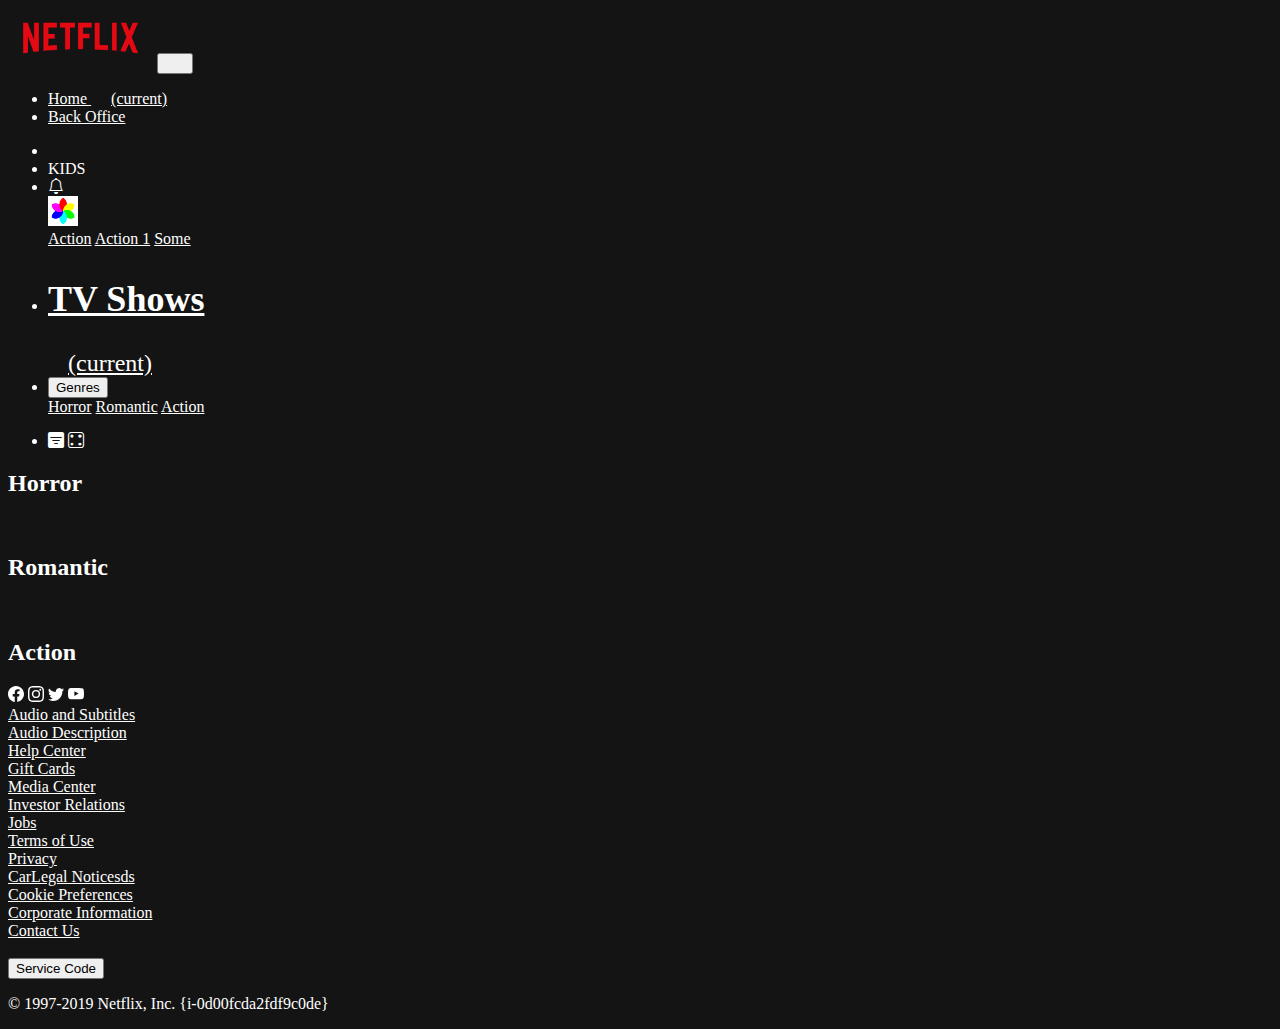
<file: Index.html>
<!DOCTYPE html>
<html lang="en">
  <head>
    <!-- Required meta tags -->
    <meta charset="utf-8" />
    <meta
      name="viewport"
      content="width=device-width, initial-scale=1, shrink-to-fit=no"
    />

    <!-- Bootstrap CSS -->
    <link
      rel="stylesheet"
      href="https://cdn.jsdelivr.net/npm/bootstrap@4.6.1/dist/css/bootstrap.min.css"
      integrity="sha384-zCbKRCUGaJDkqS1kPbPd7TveP5iyJE0EjAuZQTgFLD2ylzuqKfdKlfG/eSrtxUkn"
      crossorigin="anonymous"
    />
    <link
      rel="stylesheet"
      href="https://cdn.jsdelivr.net/npm/bootstrap-icons@1.8.1/font/bootstrap-icons.css"
    />
    <link rel="stylesheet" href="style.css" />
    <title>Netflix</title>
  </head>
  <body>
    <nav class="navbar navbar-expand-lg navbar-dark dark-netflix">
      <a class="navbar-brand" href="#"
        ><img
          src="./assets/netflix_logo.png"
          alt="netflix-logo"
          width="145"
          height="60"
      /></a>
      <button
        class="navbar-toggler"
        type="button"
        data-toggle="collapse"
        data-target="#navbarSupportedContent"
        aria-controls="navbarSupportedContent"
        aria-expanded="false"
        aria-label="Toggle navigation"
      >
        <span class="navbar-toggler-icon"></span>
      </button>

      <div class="collapse navbar-collapse" id="navbarSupportedContent">
        <ul class="navbar-nav mr-auto">
          <li class="nav-item active">
            <a class="nav-link" href="./index.html"
              >Home <span class="sr-only">(current)</span></a
            >
          </li>
          <li class="nav-item">
            <a class="nav-link" href="./backoffice.html">Back Office</a>
          </li>
        </ul>
        <ul class="navbar-nav">
          <li class="nav-item">
            <a class="nav-link"></a>
          </li>
          <li class="nav-item">
            <a class="nav-link">KIDS</a>
          </li>
          <li class="nav-item">
            <a class="nav-link"><i class="bi bi-bell"></i></a>
          </li>
          <div class="dropdown">
            <a
              class="btn dark-netflix dropdown-toggle"
              href="#"
              role="button"
              id="dropdownMenuLink"
              data-toggle="dropdown"
              aria-expanded="false"
            >
              <img
                src="./images/dropdown.png"
                alt="netflix-logo"
                width="30"
                height="30"
              />
            </a>

            <div class="dropdown-menu" aria-labelledby="dropdownMenuLink">
              <a class="dropdown-item" href="#">Action</a>
              <a class="dropdown-item" href="#">Action 1</a>
              <a class="dropdown-item" href="#">Some</a>
            </div>
          </div>
        </ul>
      </div>
    </nav>

    <!-- =============================== -->

    <nav class="navbar navbar-expand-lg navbar-dark dark-netflix">
      <div class="collapse navbar-collapse" id="navbarSupportedContent">
        <ul class="navbar-nav mr-auto">
          <li class="nav-item active">
            <a class="nav-link heading ml-2" href="#"
              ><h2>TV Shows</h2>
              <span class="sr-only">(current)</span></a
            >
          </li>
          <li class="nav-item active">
            <div class="dropdown">
              <button
                class="btn btn-secondary dropdown-toggle mx-5"
                type="button"
                id="dropdownMenuButton"
                data-toggle="dropdown"
                aria-expanded="false"
              >
                Genres
              </button>
              <div
                class="dropdown-menu genre-dropdown"
                aria-labelledby="dropdownMenuButton"
              >
                <a class="horrordropdown dropdown-item" href="#">Horror</a>
                <a class="romanticdropdown dropdown-item" href="#">Romantic</a>
                <a class="actiondropdown dropdown-item" href="#">Action</a>
              </div>
            </div>
          </li>
        </ul>
        <ul class="navbar-nav">
          <li class="nav-item">
            <a class="nav-link mx-3"
              ><i class="bi bi-filter-square-fill"></i>
              <i class="bi bi-dice-4"></i>
            </a>
          </li>
        </ul>
      </div>
    </nav>
    <main>
      <h2 class="mx-2 text-white">Horror</h2>

      <div id="horror" class="row row-cols-2"></div>
      <br />
      <h2 class="mx-2 text-white">Romantic</h2>

      <div id="romantic" class="row row-cols-2"></div>
      <br />

      <h2 class="text-white mx-2">Action</h2>

      <div id="action" class="row row-cols-2"></div>
      <div class="container" id="footer">
        <div class="row">
          <div class="col-12">
            <svg
              class="mr-2"
              xmlns="http://www.w3.org/2000/svg"
              width="16"
              height="16"
              fill="currentColor"
              class="bi bi-facebook"
              viewBox="0 0 16 16"
            >
              <path
                d="M16 8.049c0-4.446-3.582-8.05-8-8.05C3.58 0-.002 3.603-.002 8.05c0 4.017 2.926 7.347 6.75 7.951v-5.625h-2.03V8.05H6.75V6.275c0-2.017 1.195-3.131 3.022-3.131.876 0 1.791.157 1.791.157v1.98h-1.009c-.993 0-1.303.621-1.303 1.258v1.51h2.218l-.354 2.326H9.25V16c3.824-.604 6.75-3.934 6.75-7.951z"
              />
            </svg>
            <svg
              class="mr-2"
              xmlns="http://www.w3.org/2000/svg"
              width="16"
              height="16"
              fill="currentColor"
              class="bi bi-instagram"
              viewBox="0 0 16 16"
            >
              <path
                d="M8 0C5.829 0 5.556.01 4.703.048 3.85.088 3.269.222 2.76.42a3.917 3.917 0 0 0-1.417.923A3.927 3.927 0 0 0 .42 2.76C.222 3.268.087 3.85.048 4.7.01 5.555 0 5.827 0 8.001c0 2.172.01 2.444.048 3.297.04.852.174 1.433.372 1.942.205.526.478.972.923 1.417.444.445.89.719 1.416.923.51.198 1.09.333 1.942.372C5.555 15.99 5.827 16 8 16s2.444-.01 3.298-.048c.851-.04 1.434-.174 1.943-.372a3.916 3.916 0 0 0 1.416-.923c.445-.445.718-.891.923-1.417.197-.509.332-1.09.372-1.942C15.99 10.445 16 10.173 16 8s-.01-2.445-.048-3.299c-.04-.851-.175-1.433-.372-1.941a3.926 3.926 0 0 0-.923-1.417A3.911 3.911 0 0 0 13.24.42c-.51-.198-1.092-.333-1.943-.372C10.443.01 10.172 0 7.998 0h.003zm-.717 1.442h.718c2.136 0 2.389.007 3.232.046.78.035 1.204.166 1.486.275.373.145.64.319.92.599.28.28.453.546.598.92.11.281.24.705.275 1.485.039.843.047 1.096.047 3.231s-.008 2.389-.047 3.232c-.035.78-.166 1.203-.275 1.485a2.47 2.47 0 0 1-.599.919c-.28.28-.546.453-.92.598-.28.11-.704.24-1.485.276-.843.038-1.096.047-3.232.047s-2.39-.009-3.233-.047c-.78-.036-1.203-.166-1.485-.276a2.478 2.478 0 0 1-.92-.598 2.48 2.48 0 0 1-.6-.92c-.109-.281-.24-.705-.275-1.485-.038-.843-.046-1.096-.046-3.233 0-2.136.008-2.388.046-3.231.036-.78.166-1.204.276-1.486.145-.373.319-.64.599-.92.28-.28.546-.453.92-.598.282-.11.705-.24 1.485-.276.738-.034 1.024-.044 2.515-.045v.002zm4.988 1.328a.96.96 0 1 0 0 1.92.96.96 0 0 0 0-1.92zm-4.27 1.122a4.109 4.109 0 1 0 0 8.217 4.109 4.109 0 0 0 0-8.217zm0 1.441a2.667 2.667 0 1 1 0 5.334 2.667 2.667 0 0 1 0-5.334z"
              />
            </svg>
            <svg
              class="mr-2"
              xmlns="http://www.w3.org/2000/svg"
              width="16"
              height="16"
              fill="currentColor"
              class="bi bi-twitter"
              viewBox="0 0 16 16"
            >
              <path
                d="M5.026 15c6.038 0 9.341-5.003 9.341-9.334 0-.14 0-.282-.006-.422A6.685 6.685 0 0 0 16 3.542a6.658 6.658 0 0 1-1.889.518 3.301 3.301 0 0 0 1.447-1.817 6.533 6.533 0 0 1-2.087.793A3.286 3.286 0 0 0 7.875 6.03a9.325 9.325 0 0 1-6.767-3.429 3.289 3.289 0 0 0 1.018 4.382A3.323 3.323 0 0 1 .64 6.575v.045a3.288 3.288 0 0 0 2.632 3.218 3.203 3.203 0 0 1-.865.115 3.23 3.23 0 0 1-.614-.057 3.283 3.283 0 0 0 3.067 2.277A6.588 6.588 0 0 1 .78 13.58a6.32 6.32 0 0 1-.78-.045A9.344 9.344 0 0 0 5.026 15z"
              />
            </svg>
            <svg
              class="mr-2"
              xmlns="http://www.w3.org/2000/svg"
              width="16"
              height="16"
              fill="currentColor"
              class="bi bi-youtube"
              viewBox="0 0 16 16"
            >
              <path
                d="M8.051 1.999h.089c.822.003 4.987.033 6.11.335a2.01 2.01 0 0 1 1.415 1.42c.101.38.172.883.22 1.402l.01.104.022.26.008.104c.065.914.073 1.77.074 1.957v.075c-.001.194-.01 1.108-.082 2.06l-.008.105-.009.104c-.05.572-.124 1.14-.235 1.558a2.007 2.007 0 0 1-1.415 1.42c-1.16.312-5.569.334-6.18.335h-.142c-.309 0-1.587-.006-2.927-.052l-.17-.006-.087-.004-.171-.007-.171-.007c-1.11-.049-2.167-.128-2.654-.26a2.007 2.007 0 0 1-1.415-1.419c-.111-.417-.185-.986-.235-1.558L.09 9.82l-.008-.104A31.4 31.4 0 0 1 0 7.68v-.123c.002-.215.01-.958.064-1.778l.007-.103.003-.052.008-.104.022-.26.01-.104c.048-.519.119-1.023.22-1.402a2.007 2.007 0 0 1 1.415-1.42c.487-.13 1.544-.21 2.654-.26l.17-.007.172-.006.086-.003.171-.007A99.788 99.788 0 0 1 7.858 2h.193zM6.4 5.209v4.818l4.157-2.408L6.4 5.209z"
              />
            </svg>
          </div>
        </div>
        <div class="row">
          <div class="col-sm-6 col-md-4 col-lg-3">
            <a href="#">Audio and Subtitles</a>
          </div>
          <div class="col-sm-6 col-md-4 col-lg-3">
            <a href="#">Audio Description</a>
          </div>
          <div class="col-sm-6 col-md-4 col-lg-3">
            <a href="#">Help Center</a>
          </div>
          <div class="col-sm-6 col-md-4 col-lg-3">
            <a href="#">Gift Cards</a>
          </div>
          <div class="col-sm-6 col-md-4 col-lg-3">
            <a href="#">Media Center</a>
          </div>
          <div class="col-sm-6 col-md-4 col-lg-3">
            <a href="#">Investor Relations</a>
          </div>
          <div class="col-sm-6 col-md-4 col-lg-3">
            <a href="#">Jobs</a>
          </div>
          <div class="col-sm-6 col-md-4 col-lg-3">
            <a href="#">Terms of Use</a>
          </div>
          <div class="col-sm-6 col-md-4 col-lg-3">
            <a href="#">Privacy</a>
          </div>
          <div class="col-sm-6 col-md-4 col-lg-3">
            <a href="#">CarLegal Noticesds</a>
          </div>
          <div class="col-sm-6 col-md-4 col-lg-3">
            <a href="#">Cookie Preferences</a>
          </div>
          <div class="col-sm-6 col-md-4 col-lg-3">
            <a href="#">Corporate Information</a>
          </div>
          <div class="col-sm-6 col-md-4 col-lg-3">
            <a href="#">Contact Us</a>
          </div>
        </div>
        <div class="row">
          <div class="col-12">
            <br />
            <button type="button" class="btn btn-outline-primary">
              Service Code
            </button>
          </div>
          <div class="col-12">
            <p id="footer-text" class="">
              &copy 1997-2019 Netflix, Inc. {i-0d00fcda2fdf9c0de}
            </p>
          </div>
        </div>
      </div>
    </main>

    <!-- Optional JavaScript; choose one of the two! -->

    <!-- Option 1: jQuery and Bootstrap Bundle (includes Popper) -->
    <script
      src="https://cdn.jsdelivr.net/npm/jquery@3.5.1/dist/jquery.slim.min.js"
      integrity="sha384-DfXdz2htPH0lsSSs5nCTpuj/zy4C+OGpamoFVy38MVBnE+IbbVYUew+OrCXaRkfj"
      crossorigin="anonymous"
    ></script>
    <script
      src="https://cdn.jsdelivr.net/npm/bootstrap@4.6.1/dist/js/bootstrap.bundle.min.js"
      integrity="sha384-fQybjgWLrvvRgtW6bFlB7jaZrFsaBXjsOMm/tB9LTS58ONXgqbR9W8oWht/amnpF"
      crossorigin="anonymous"
    ></script>
    <script src="index.js"></script>

    <!-- Option 2: Separate Popper and Bootstrap JS -->
    <!--
    <script src="https://cdn.jsdelivr.net/npm/jquery@3.5.1/dist/jquery.slim.min.js" integrity="sha384-DfXdz2htPH0lsSSs5nCTpuj/zy4C+OGpamoFVy38MVBnE+IbbVYUew+OrCXaRkfj" crossorigin="anonymous"></script>
    <script src="https://cdn.jsdelivr.net/npm/popper.js@1.16.1/dist/umd/popper.min.js" integrity="sha384-9/reFTGAW83EW2RDu2S0VKaIzap3H66lZH81PoYlFhbGU+6BZp6G7niu735Sk7lN" crossorigin="anonymous"></script>
    <script src="https://cdn.jsdelivr.net/npm/bootstrap@4.6.1/dist/js/bootstrap.min.js" integrity="sha384-VHvPCCyXqtD5DqJeNxl2dtTyhF78xXNXdkwX1CZeRusQfRKp+tA7hAShOK/B/fQ2" crossorigin="anonymous"></script>
    -->
  </body>
</html>
</file>
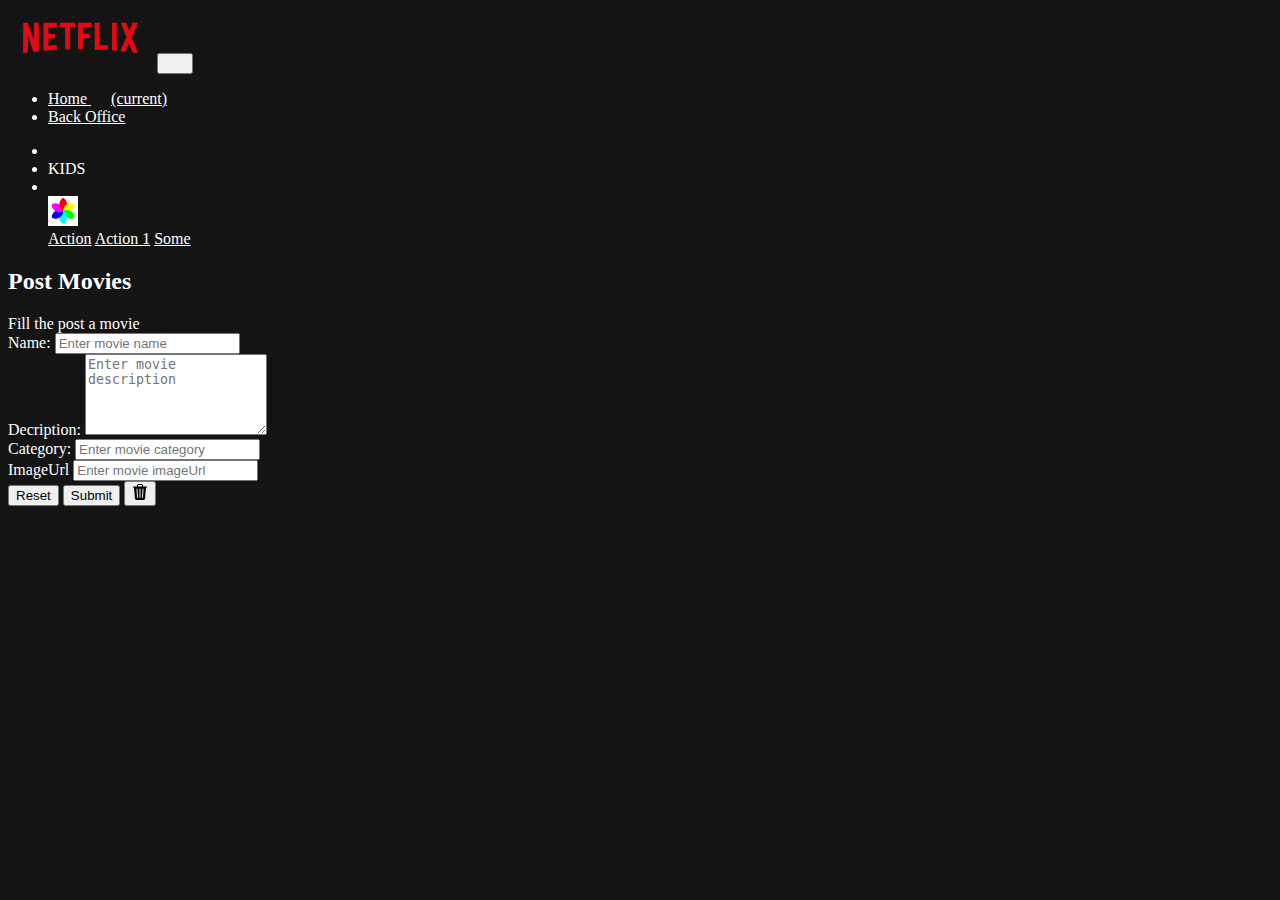
<file: backoffice.html>
<!DOCTYPE html>
<html lang="en">
  <head>
    <meta charset="utf-8" />
    <meta
      name="viewport"
      content="width=device-width, initial-scale=1, shrink-to-fit=no"
    />

    <link
      rel="stylesheet"
      href="https://cdn.jsdelivr.net/npm/bootstrap@4.6.1/dist/css/bootstrap.min.css"
      integrity="sha384-zCbKRCUGaJDkqS1kPbPd7TveP5iyJE0EjAuZQTgFLD2ylzuqKfdKlfG/eSrtxUkn"
      crossorigin="anonymous"
    />
    <link rel="stylesheet" href="style.css" />
    <style>
      .validate input:invalid,
      .validate textarea:invalid {
        border-color: red;
      }

      .validate input:valid,
      .validate textarea:valid {
        border-color: #ddffdd;
      }
    </style>
    <title>Back Office</title>
  </head>
  <body>
    <nav class="navbar navbar-expand-lg navbar-dark dark-netflix">
      <a class="navbar-brand" href="index2.html"
        ><img
          src="./assets/netflix_logo.png"
          alt="netflix-logo"
          width="145"
          height="60"
      /></a>
      <button
        class="navbar-toggler"
        type="button"
        data-toggle="collapse"
        data-target="#navbarSupportedContent"
        aria-controls="navbarSupportedContent"
        aria-expanded="false"
        aria-label="Toggle navigation"
      >
        <span class="navbar-toggler-icon"></span>
      </button>

      <div class="collapse navbar-collapse" id="navbarSupportedContent">
        <ul class="navbar-nav mr-auto">
          <li class="nav-item">
            <a class="nav-link" href="./index.html"
              >Home <span class="sr-only">(current)</span></a
            >
          </li>
          <li class="nav-item active">
            <a class="nav-link" href="./backoffice.html">Back Office</a>
          </li>
        </ul>
        <ul class="navbar-nav">
          <li class="nav-item">
            <a class="nav-link"></a>
          </li>
          <li class="nav-item">
            <a class="nav-link">KIDS</a>
          </li>
          <li class="nav-item">
            <a class="nav-link"><i class="bi bi-bell"></i></a>
          </li>
          <div class="dropdown">
            <a
              class="btn dark-netflix dropdown-toggle"
              href="#"
              role="button"
              id="dropdownMenuLink"
              data-toggle="dropdown"
              aria-expanded="false"
            >
              <img
                src="./images/dropdown.png"
                alt="netflix-logo"
                width="30"
                height="30"
              />
            </a>

            <div class="dropdown-menu" aria-labelledby="dropdownMenuLink">
              <a class="dropdown-item" href="#">Action</a>
              <a class="dropdown-item" href="#">Action 1</a>
              <a class="dropdown-item" href="#">Some</a>
            </div>
          </div>
        </ul>
      </div>
    </nav>

    <!-- <<<<<<<<<<<<<<<<<<<<<<<<< Main back office >>>>>>>>>>>>>>>>>>>>>>>>> -->
    <div class="container">
      <form onsubmit="postMovies(event)">
        <h2 id="poster" class="text-light">Post Movies</h2>
        <div id="alerter" class="alert alert-success" role="alert">
          Fill the post a movie
        </div>
        <div class="form-group">
          <label for="name">Name:</label>
          <input
            type="text"
            id="name"
            aria-describedby="emailHelp"
            class="form-control"
            placeholder="Enter movie name"
            required
          />
        </div>

        <div class="form-group">
          <label for="decription">Decription:</label>
          <textarea
            id="decription"
            class="form-control"
            rows="5"
            placeholder="Enter movie description"
            required
          ></textarea>
        </div>

        <div class="form-group">
          <label for="category">Category:</label>
          <input
            type="text"
            id="category"
            aria-describedby="emailHelp"
            class="form-control"
            placeholder="Enter movie category"
            required
          />
        </div>

        <div class="form-group">
          <label for="imageUrl">ImageUrl</label>
          <input
            type="text"
            id="imageUrl"
            aria-describedby="emailHelp"
            class="form-control"
            placeholder="Enter movie imageUrl"
            required
          />
        </div>
        <button type="reset" class="btn btn-primary">Reset</button>
        <button type="submit" id="editor" class="btn btn-primary">
          Submit
        </button>
        <button
          type="button"
          class="btn btn-danger float-right"
          onclick="deleteMovie()"
        >
          <svg
            xmlns="http://www.w3.org/2000/svg"
            width="16"
            height="16"
            fill="currentColor"
            class="bi bi-trash3-fill"
            viewBox="0 0 16 16"
          >
            <path
              d="M11 1.5v1h3.5a.5.5 0 0 1 0 1h-.538l-.853 10.66A2 2 0 0 1 11.115 16h-6.23a2 2 0 0 1-1.994-1.84L2.038 3.5H1.5a.5.5 0 0 1 0-1H5v-1A1.5 1.5 0 0 1 6.5 0h3A1.5 1.5 0 0 1 11 1.5Zm-5 0v1h4v-1a.5.5 0 0 0-.5-.5h-3a.5.5 0 0 0-.5.5ZM4.5 5.029l.5 8.5a.5.5 0 1 0 .998-.06l-.5-8.5a.5.5 0 1 0-.998.06Zm6.53-.528a.5.5 0 0 0-.528.47l-.5 8.5a.5.5 0 0 0 .998.058l.5-8.5a.5.5 0 0 0-.47-.528ZM8 4.5a.5.5 0 0 0-.5.5v8.5a.5.5 0 0 0 1 0V5a.5.5 0 0 0-.5-.5Z"
            />
          </svg>
        </button>
      </form>
    </div>
    <script
      src="https://cdn.jsdelivr.net/npm/jquery@3.5.1/dist/jquery.slim.min.js"
      integrity="sha384-DfXdz2htPH0lsSSs5nCTpuj/zy4C+OGpamoFVy38MVBnE+IbbVYUew+OrCXaRkfj"
      crossorigin="anonymous"
    ></script>
    <script
      src="https://cdn.jsdelivr.net/npm/bootstrap@4.6.1/dist/js/bootstrap.bundle.min.js"
      integrity="sha384-fQybjgWLrvvRgtW6bFlB7jaZrFsaBXjsOMm/tB9LTS58ONXgqbR9W8oWht/amnpF"
      crossorigin="anonymous"
    ></script>
    <script src="./backoffice.js"></script>
  </body>
</html>
</file>
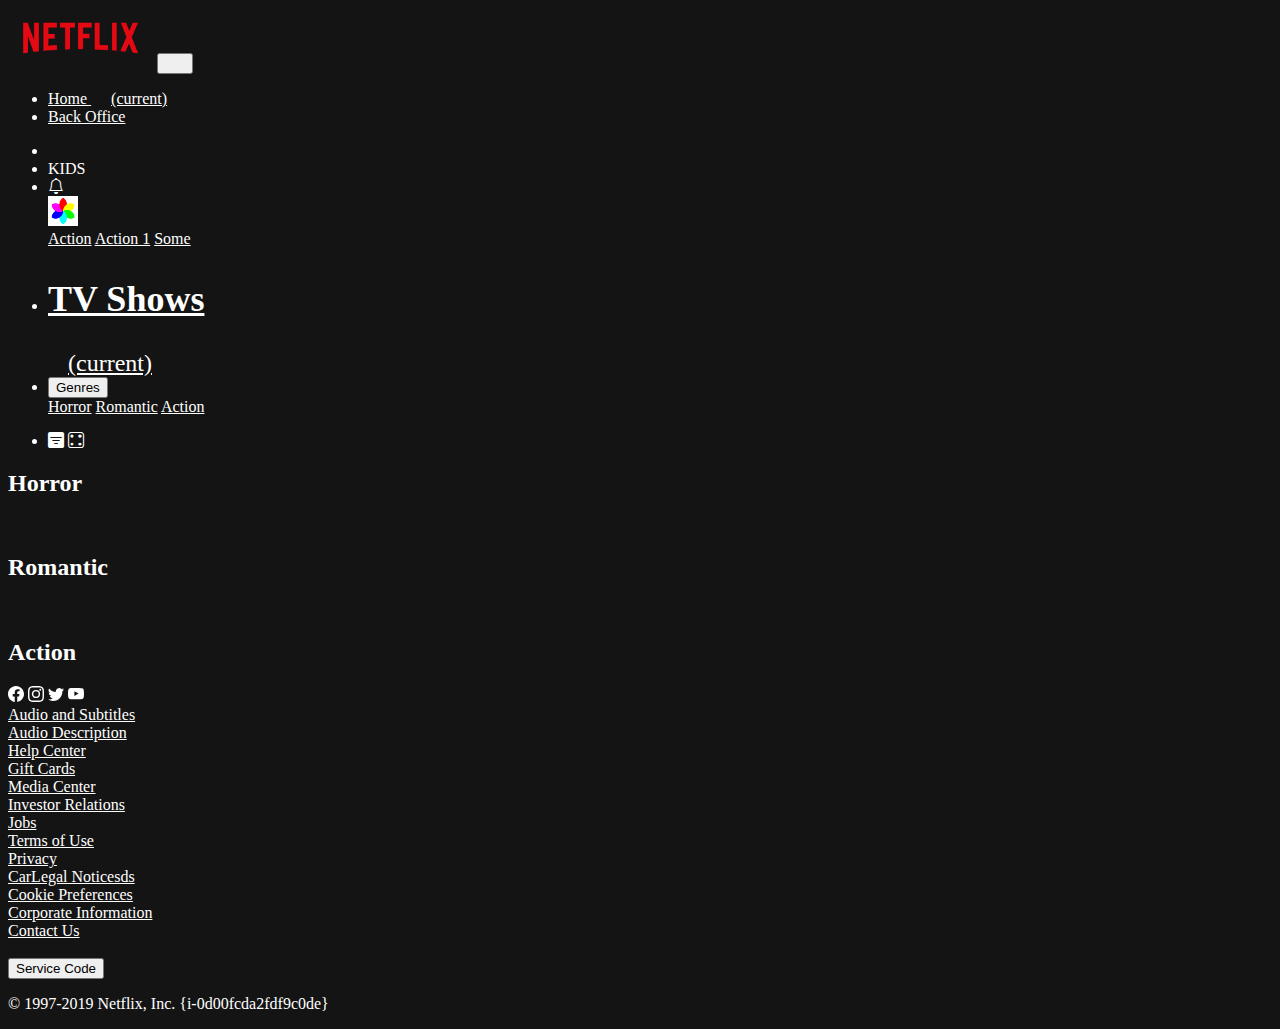
<file: genre.html>
<!DOCTYPE html>
<html lang="en">
  <head>
    <!-- Required meta tags -->
    <meta charset="utf-8" />
    <meta
      name="viewport"
      content="width=device-width, initial-scale=1, shrink-to-fit=no"
    />

    <!-- Bootstrap CSS -->
    <link
      rel="stylesheet"
      href="https://cdn.jsdelivr.net/npm/bootstrap@4.6.1/dist/css/bootstrap.min.css"
      integrity="sha384-zCbKRCUGaJDkqS1kPbPd7TveP5iyJE0EjAuZQTgFLD2ylzuqKfdKlfG/eSrtxUkn"
      crossorigin="anonymous"
    />
    <link
      rel="stylesheet"
      href="https://cdn.jsdelivr.net/npm/bootstrap-icons@1.8.1/font/bootstrap-icons.css"
    />
    <link rel="stylesheet" href="style.css" />
    <title>Netflix</title>
  </head>
  <body>
    <nav class="navbar navbar-expand-lg navbar-dark dark-netflix">
      <a class="navbar-brand" href="#"
        ><img
          src="./assets/netflix_logo.png"
          alt="netflix-logo"
          width="145"
          height="60"
      /></a>
      <button
        class="navbar-toggler"
        type="button"
        data-toggle="collapse"
        data-target="#navbarSupportedContent"
        aria-controls="navbarSupportedContent"
        aria-expanded="false"
        aria-label="Toggle navigation"
      >
        <span class="navbar-toggler-icon"></span>
      </button>

      <div class="collapse navbar-collapse" id="navbarSupportedContent">
        <ul class="navbar-nav mr-auto">
          <li class="nav-item active">
            <a class="nav-link" href="./index.html"
              >Home <span class="sr-only">(current)</span></a
            >
          </li>
          <li class="nav-item">
            <a class="nav-link" href="./backoffice.html">Back Office</a>
          </li>
        </ul>
        <ul class="navbar-nav">
          <li class="nav-item">
            <a class="nav-link"></a>
          </li>
          <li class="nav-item">
            <a class="nav-link">KIDS</a>
          </li>
          <li class="nav-item">
            <a class="nav-link"><i class="bi bi-bell"></i></a>
          </li>
          <div class="dropdown">
            <a
              class="btn dark-netflix dropdown-toggle"
              href="#"
              role="button"
              id="dropdownMenuLink"
              data-toggle="dropdown"
              aria-expanded="false"
            >
              <img
                src="./images/dropdown.png"
                alt="netflix-logo"
                width="30"
                height="30"
              />
            </a>

            <div class="dropdown-menu" aria-labelledby="dropdownMenuLink">
              <a class="dropdown-item" href="#">Action</a>
              <a class="dropdown-item" href="#">Action 1</a>
              <a class="dropdown-item" href="#">Some</a>
            </div>
          </div>
        </ul>
      </div>
    </nav>

    <!-- =============================== -->

    <nav class="navbar navbar-expand-lg navbar-dark dark-netflix">
      <div class="collapse navbar-collapse" id="navbarSupportedContent">
        <ul class="navbar-nav mr-auto">
          <li class="nav-item active">
            <a class="nav-link heading ml-2" href="#"
              ><h2>TV Shows</h2>
              <span class="sr-only">(current)</span></a
            >
          </li>
          <li class="nav-item active">
            <div class="dropdown">
              <button
                class="btn btn-secondary dropdown-toggle mx-5"
                type="button"
                id="dropdownMenuButton"
                data-toggle="dropdown"
                aria-expanded="false"
              >
                Genres
              </button>
              <div
                class="dropdown-menu genre-dropdown"
                aria-labelledby="dropdownMenuButton"
              >
                <a class="horrordropdown dropdown-item" href="#">Horror</a>
                <a class="romanticdropdown dropdown-item" href="#">Romantic</a>
                <a class="actiondropdown dropdown-item" href="#">Action</a>
              </div>
            </div>
          </li>
        </ul>
        <ul class="navbar-nav">
          <li class="nav-item">
            <a class="nav-link mx-3"
              ><i class="bi bi-filter-square-fill"></i>
              <i class="bi bi-dice-4"></i>
            </a>
          </li>
        </ul>
      </div>
    </nav>
    <main>
      <h2 class="mx-2 text-white">Horror</h2>

      <div id="horror" class="row row-cols-2"></div>
      <br />
      <h2 class="mx-2 text-white">Romantic</h2>

      <div id="romantic" class="row row-cols-2"></div>
      <br />

      <h2 class="text-white mx-2">Action</h2>

      <div id="action" class="row row-cols-2"></div>
      <div class="container" id="footer">
        <div class="row">
          <div class="col-12">
            <svg
              class="mr-2"
              xmlns="http://www.w3.org/2000/svg"
              width="16"
              height="16"
              fill="currentColor"
              class="bi bi-facebook"
              viewBox="0 0 16 16"
            >
              <path
                d="M16 8.049c0-4.446-3.582-8.05-8-8.05C3.58 0-.002 3.603-.002 8.05c0 4.017 2.926 7.347 6.75 7.951v-5.625h-2.03V8.05H6.75V6.275c0-2.017 1.195-3.131 3.022-3.131.876 0 1.791.157 1.791.157v1.98h-1.009c-.993 0-1.303.621-1.303 1.258v1.51h2.218l-.354 2.326H9.25V16c3.824-.604 6.75-3.934 6.75-7.951z"
              />
            </svg>
            <svg
              class="mr-2"
              xmlns="http://www.w3.org/2000/svg"
              width="16"
              height="16"
              fill="currentColor"
              class="bi bi-instagram"
              viewBox="0 0 16 16"
            >
              <path
                d="M8 0C5.829 0 5.556.01 4.703.048 3.85.088 3.269.222 2.76.42a3.917 3.917 0 0 0-1.417.923A3.927 3.927 0 0 0 .42 2.76C.222 3.268.087 3.85.048 4.7.01 5.555 0 5.827 0 8.001c0 2.172.01 2.444.048 3.297.04.852.174 1.433.372 1.942.205.526.478.972.923 1.417.444.445.89.719 1.416.923.51.198 1.09.333 1.942.372C5.555 15.99 5.827 16 8 16s2.444-.01 3.298-.048c.851-.04 1.434-.174 1.943-.372a3.916 3.916 0 0 0 1.416-.923c.445-.445.718-.891.923-1.417.197-.509.332-1.09.372-1.942C15.99 10.445 16 10.173 16 8s-.01-2.445-.048-3.299c-.04-.851-.175-1.433-.372-1.941a3.926 3.926 0 0 0-.923-1.417A3.911 3.911 0 0 0 13.24.42c-.51-.198-1.092-.333-1.943-.372C10.443.01 10.172 0 7.998 0h.003zm-.717 1.442h.718c2.136 0 2.389.007 3.232.046.78.035 1.204.166 1.486.275.373.145.64.319.92.599.28.28.453.546.598.92.11.281.24.705.275 1.485.039.843.047 1.096.047 3.231s-.008 2.389-.047 3.232c-.035.78-.166 1.203-.275 1.485a2.47 2.47 0 0 1-.599.919c-.28.28-.546.453-.92.598-.28.11-.704.24-1.485.276-.843.038-1.096.047-3.232.047s-2.39-.009-3.233-.047c-.78-.036-1.203-.166-1.485-.276a2.478 2.478 0 0 1-.92-.598 2.48 2.48 0 0 1-.6-.92c-.109-.281-.24-.705-.275-1.485-.038-.843-.046-1.096-.046-3.233 0-2.136.008-2.388.046-3.231.036-.78.166-1.204.276-1.486.145-.373.319-.64.599-.92.28-.28.546-.453.92-.598.282-.11.705-.24 1.485-.276.738-.034 1.024-.044 2.515-.045v.002zm4.988 1.328a.96.96 0 1 0 0 1.92.96.96 0 0 0 0-1.92zm-4.27 1.122a4.109 4.109 0 1 0 0 8.217 4.109 4.109 0 0 0 0-8.217zm0 1.441a2.667 2.667 0 1 1 0 5.334 2.667 2.667 0 0 1 0-5.334z"
              />
            </svg>
            <svg
              class="mr-2"
              xmlns="http://www.w3.org/2000/svg"
              width="16"
              height="16"
              fill="currentColor"
              class="bi bi-twitter"
              viewBox="0 0 16 16"
            >
              <path
                d="M5.026 15c6.038 0 9.341-5.003 9.341-9.334 0-.14 0-.282-.006-.422A6.685 6.685 0 0 0 16 3.542a6.658 6.658 0 0 1-1.889.518 3.301 3.301 0 0 0 1.447-1.817 6.533 6.533 0 0 1-2.087.793A3.286 3.286 0 0 0 7.875 6.03a9.325 9.325 0 0 1-6.767-3.429 3.289 3.289 0 0 0 1.018 4.382A3.323 3.323 0 0 1 .64 6.575v.045a3.288 3.288 0 0 0 2.632 3.218 3.203 3.203 0 0 1-.865.115 3.23 3.23 0 0 1-.614-.057 3.283 3.283 0 0 0 3.067 2.277A6.588 6.588 0 0 1 .78 13.58a6.32 6.32 0 0 1-.78-.045A9.344 9.344 0 0 0 5.026 15z"
              />
            </svg>
            <svg
              class="mr-2"
              xmlns="http://www.w3.org/2000/svg"
              width="16"
              height="16"
              fill="currentColor"
              class="bi bi-youtube"
              viewBox="0 0 16 16"
            >
              <path
                d="M8.051 1.999h.089c.822.003 4.987.033 6.11.335a2.01 2.01 0 0 1 1.415 1.42c.101.38.172.883.22 1.402l.01.104.022.26.008.104c.065.914.073 1.77.074 1.957v.075c-.001.194-.01 1.108-.082 2.06l-.008.105-.009.104c-.05.572-.124 1.14-.235 1.558a2.007 2.007 0 0 1-1.415 1.42c-1.16.312-5.569.334-6.18.335h-.142c-.309 0-1.587-.006-2.927-.052l-.17-.006-.087-.004-.171-.007-.171-.007c-1.11-.049-2.167-.128-2.654-.26a2.007 2.007 0 0 1-1.415-1.419c-.111-.417-.185-.986-.235-1.558L.09 9.82l-.008-.104A31.4 31.4 0 0 1 0 7.68v-.123c.002-.215.01-.958.064-1.778l.007-.103.003-.052.008-.104.022-.26.01-.104c.048-.519.119-1.023.22-1.402a2.007 2.007 0 0 1 1.415-1.42c.487-.13 1.544-.21 2.654-.26l.17-.007.172-.006.086-.003.171-.007A99.788 99.788 0 0 1 7.858 2h.193zM6.4 5.209v4.818l4.157-2.408L6.4 5.209z"
              />
            </svg>
          </div>
        </div>
        <div class="row">
          <div class="col-sm-6 col-md-4 col-lg-3">
            <a href="#">Audio and Subtitles</a>
          </div>
          <div class="col-sm-6 col-md-4 col-lg-3">
            <a href="#">Audio Description</a>
          </div>
          <div class="col-sm-6 col-md-4 col-lg-3">
            <a href="#">Help Center</a>
          </div>
          <div class="col-sm-6 col-md-4 col-lg-3">
            <a href="#">Gift Cards</a>
          </div>
          <div class="col-sm-6 col-md-4 col-lg-3">
            <a href="#">Media Center</a>
          </div>
          <div class="col-sm-6 col-md-4 col-lg-3">
            <a href="#">Investor Relations</a>
          </div>
          <div class="col-sm-6 col-md-4 col-lg-3">
            <a href="#">Jobs</a>
          </div>
          <div class="col-sm-6 col-md-4 col-lg-3">
            <a href="#">Terms of Use</a>
          </div>
          <div class="col-sm-6 col-md-4 col-lg-3">
            <a href="#">Privacy</a>
          </div>
          <div class="col-sm-6 col-md-4 col-lg-3">
            <a href="#">CarLegal Noticesds</a>
          </div>
          <div class="col-sm-6 col-md-4 col-lg-3">
            <a href="#">Cookie Preferences</a>
          </div>
          <div class="col-sm-6 col-md-4 col-lg-3">
            <a href="#">Corporate Information</a>
          </div>
          <div class="col-sm-6 col-md-4 col-lg-3">
            <a href="#">Contact Us</a>
          </div>
        </div>
        <div class="row">
          <div class="col-12">
            <br />
            <button type="button" class="btn btn-outline-primary">
              Service Code
            </button>
          </div>
          <div class="col-12">
            <p id="footer-text" class="">
              &copy 1997-2019 Netflix, Inc. {i-0d00fcda2fdf9c0de}
            </p>
          </div>
        </div>
      </div>
    </main>

    <!-- Optional JavaScript; choose one of the two! -->

    <!-- Option 1: jQuery and Bootstrap Bundle (includes Popper) -->
    <script
      src="https://cdn.jsdelivr.net/npm/jquery@3.5.1/dist/jquery.slim.min.js"
      integrity="sha384-DfXdz2htPH0lsSSs5nCTpuj/zy4C+OGpamoFVy38MVBnE+IbbVYUew+OrCXaRkfj"
      crossorigin="anonymous"
    ></script>
    <script
      src="https://cdn.jsdelivr.net/npm/bootstrap@4.6.1/dist/js/bootstrap.bundle.min.js"
      integrity="sha384-fQybjgWLrvvRgtW6bFlB7jaZrFsaBXjsOMm/tB9LTS58ONXgqbR9W8oWht/amnpF"
      crossorigin="anonymous"
    ></script>
    <script src="genre.js"></script>

    <!-- Option 2: Separate Popper and Bootstrap JS -->
    <!--
    <script src="https://cdn.jsdelivr.net/npm/jquery@3.5.1/dist/jquery.slim.min.js" integrity="sha384-DfXdz2htPH0lsSSs5nCTpuj/zy4C+OGpamoFVy38MVBnE+IbbVYUew+OrCXaRkfj" crossorigin="anonymous"></script>
    <script src="https://cdn.jsdelivr.net/npm/popper.js@1.16.1/dist/umd/popper.min.js" integrity="sha384-9/reFTGAW83EW2RDu2S0VKaIzap3H66lZH81PoYlFhbGU+6BZp6G7niu735Sk7lN" crossorigin="anonymous"></script>
    <script src="https://cdn.jsdelivr.net/npm/bootstrap@4.6.1/dist/js/bootstrap.min.js" integrity="sha384-VHvPCCyXqtD5DqJeNxl2dtTyhF78xXNXdkwX1CZeRusQfRKp+tA7hAShOK/B/fQ2" crossorigin="anonymous"></script>
    -->
  </body>
</html>
</file>
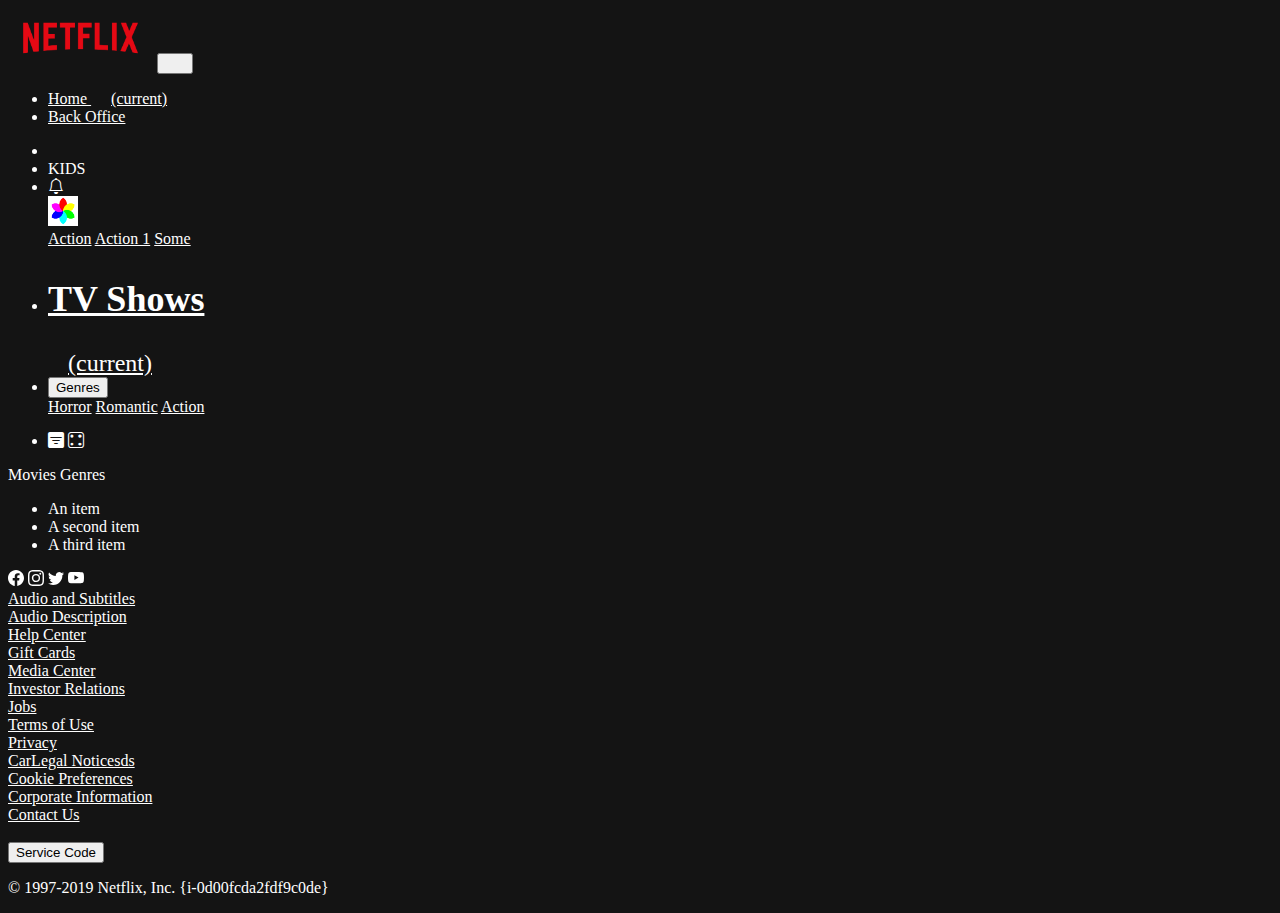
<file: index2.html>
<!DOCTYPE html>
<html lang="en">
  <head>
    <!-- Required meta tags -->
    <meta charset="utf-8" />
    <meta
      name="viewport"
      content="width=device-width, initial-scale=1, shrink-to-fit=no"
    />

    <!-- Bootstrap CSS -->
    <link
      rel="stylesheet"
      href="https://cdn.jsdelivr.net/npm/bootstrap@4.6.1/dist/css/bootstrap.min.css"
      integrity="sha384-zCbKRCUGaJDkqS1kPbPd7TveP5iyJE0EjAuZQTgFLD2ylzuqKfdKlfG/eSrtxUkn"
      crossorigin="anonymous"
    />
    <link
      rel="stylesheet"
      href="https://cdn.jsdelivr.net/npm/bootstrap-icons@1.8.1/font/bootstrap-icons.css"
    />
    <link rel="stylesheet" href="style.css" />
    <title>Netflix</title>
  </head>
  <body>
    <nav class="navbar navbar-expand-lg navbar-dark dark-netflix">
      <a class="navbar-brand" href="index2.html"
        ><img
          src="./assets/netflix_logo.png"
          alt="netflix-logo"
          width="145"
          height="60"
      /></a>
      <button
        class="navbar-toggler"
        type="button"
        data-toggle="collapse"
        data-target="#navbarSupportedContent"
        aria-controls="navbarSupportedContent"
        aria-expanded="false"
        aria-label="Toggle navigation"
      >
        <span class="navbar-toggler-icon"></span>
      </button>

      <div class="collapse navbar-collapse" id="navbarSupportedContent">
        <ul class="navbar-nav mr-auto">
          <li class="nav-item active">
            <a class="nav-link" href="./index.html"
              >Home <span class="sr-only">(current)</span></a
            >
          </li>
          <li class="nav-item">
            <a class="nav-link" href="./backoffice.html">Back Office</a>
          </li>
        </ul>
        <ul class="navbar-nav">
          <li class="nav-item">
            <a class="nav-link"></a>
          </li>
          <li class="nav-item">
            <a class="nav-link">KIDS</a>
          </li>
          <li class="nav-item">
            <a class="nav-link"><i class="bi bi-bell"></i></a>
          </li>
          <div class="dropdown">
            <a
              class="btn dark-netflix dropdown-toggle"
              href="#"
              role="button"
              id="dropdownMenuLink"
              data-toggle="dropdown"
              aria-expanded="false"
            >
              <img
                src="./images/dropdown.png"
                alt="netflix-logo"
                width="30"
                height="30"
              />
            </a>

            <div class="dropdown-menu" aria-labelledby="dropdownMenuLink">
              <a class="dropdown-item" href="#">Action</a>
              <a class="dropdown-item" href="#">Action 1</a>
              <a class="dropdown-item" href="#">Some</a>
            </div>
          </div>
        </ul>
      </div>
    </nav>

    <!-- =============================== -->

    <nav class="navbar navbar-expand-lg navbar-dark dark-netflix">
      <div class="collapse navbar-collapse" id="navbarSupportedContent">
        <ul class="navbar-nav mr-auto">
          <li class="nav-item active">
            <a class="nav-link heading ml-2" href="#"
              ><h2>TV Shows</h2>
              <span class="sr-only">(current)</span></a
            >
          </li>
          <li class="nav-item active">
            <div class="dropdown">
              <button
                class="btn btn-secondary dropdown-toggle mx-5"
                type="button"
                id="dropdownMenuButton"
                data-toggle="dropdown"
                aria-expanded="false"
              >
                Genres
              </button>
              <div
                class="dropdown-menu genre-dropdown"
                aria-labelledby="dropdownMenuButton"
              >
                <a class="horrordropdown dropdown-item" href="#">Horror</a>
                <a class="romanticdropdown dropdown-item" href="#">Romantic</a>
                <a class="actiondropdown dropdown-item" href="#">Action</a>
              </div>
            </div>
          </li>
        </ul>
        <ul class="navbar-nav">
          <li class="nav-item">
            <a class="nav-link mx-3"
              ><i class="bi bi-filter-square-fill"></i>
              <i class="bi bi-dice-4"></i>
            </a>
          </li>
        </ul>
      </div>
    </nav>
    <main>
      <div class="card container bg-primary" style="width: 18rem">
        <div class="card-header">Movies Genres</div>
        <ul class="list-group list-group-flush">
          <li class="list-group-item text-dark">An item</li>
          <li class="list-group-item text-dark">A second item</li>
          <li class="list-group-item text-dark">A third item</li>
        </ul>
      </div>
      <div class="container" id="footer">
        <div class="row">
          <div class="col-12">
            <svg
              class="mr-2"
              xmlns="http://www.w3.org/2000/svg"
              width="16"
              height="16"
              fill="currentColor"
              class="bi bi-facebook"
              viewBox="0 0 16 16"
            >
              <path
                d="M16 8.049c0-4.446-3.582-8.05-8-8.05C3.58 0-.002 3.603-.002 8.05c0 4.017 2.926 7.347 6.75 7.951v-5.625h-2.03V8.05H6.75V6.275c0-2.017 1.195-3.131 3.022-3.131.876 0 1.791.157 1.791.157v1.98h-1.009c-.993 0-1.303.621-1.303 1.258v1.51h2.218l-.354 2.326H9.25V16c3.824-.604 6.75-3.934 6.75-7.951z"
              />
            </svg>
            <svg
              class="mr-2"
              xmlns="http://www.w3.org/2000/svg"
              width="16"
              height="16"
              fill="currentColor"
              class="bi bi-instagram"
              viewBox="0 0 16 16"
            >
              <path
                d="M8 0C5.829 0 5.556.01 4.703.048 3.85.088 3.269.222 2.76.42a3.917 3.917 0 0 0-1.417.923A3.927 3.927 0 0 0 .42 2.76C.222 3.268.087 3.85.048 4.7.01 5.555 0 5.827 0 8.001c0 2.172.01 2.444.048 3.297.04.852.174 1.433.372 1.942.205.526.478.972.923 1.417.444.445.89.719 1.416.923.51.198 1.09.333 1.942.372C5.555 15.99 5.827 16 8 16s2.444-.01 3.298-.048c.851-.04 1.434-.174 1.943-.372a3.916 3.916 0 0 0 1.416-.923c.445-.445.718-.891.923-1.417.197-.509.332-1.09.372-1.942C15.99 10.445 16 10.173 16 8s-.01-2.445-.048-3.299c-.04-.851-.175-1.433-.372-1.941a3.926 3.926 0 0 0-.923-1.417A3.911 3.911 0 0 0 13.24.42c-.51-.198-1.092-.333-1.943-.372C10.443.01 10.172 0 7.998 0h.003zm-.717 1.442h.718c2.136 0 2.389.007 3.232.046.78.035 1.204.166 1.486.275.373.145.64.319.92.599.28.28.453.546.598.92.11.281.24.705.275 1.485.039.843.047 1.096.047 3.231s-.008 2.389-.047 3.232c-.035.78-.166 1.203-.275 1.485a2.47 2.47 0 0 1-.599.919c-.28.28-.546.453-.92.598-.28.11-.704.24-1.485.276-.843.038-1.096.047-3.232.047s-2.39-.009-3.233-.047c-.78-.036-1.203-.166-1.485-.276a2.478 2.478 0 0 1-.92-.598 2.48 2.48 0 0 1-.6-.92c-.109-.281-.24-.705-.275-1.485-.038-.843-.046-1.096-.046-3.233 0-2.136.008-2.388.046-3.231.036-.78.166-1.204.276-1.486.145-.373.319-.64.599-.92.28-.28.546-.453.92-.598.282-.11.705-.24 1.485-.276.738-.034 1.024-.044 2.515-.045v.002zm4.988 1.328a.96.96 0 1 0 0 1.92.96.96 0 0 0 0-1.92zm-4.27 1.122a4.109 4.109 0 1 0 0 8.217 4.109 4.109 0 0 0 0-8.217zm0 1.441a2.667 2.667 0 1 1 0 5.334 2.667 2.667 0 0 1 0-5.334z"
              />
            </svg>
            <svg
              class="mr-2"
              xmlns="http://www.w3.org/2000/svg"
              width="16"
              height="16"
              fill="currentColor"
              class="bi bi-twitter"
              viewBox="0 0 16 16"
            >
              <path
                d="M5.026 15c6.038 0 9.341-5.003 9.341-9.334 0-.14 0-.282-.006-.422A6.685 6.685 0 0 0 16 3.542a6.658 6.658 0 0 1-1.889.518 3.301 3.301 0 0 0 1.447-1.817 6.533 6.533 0 0 1-2.087.793A3.286 3.286 0 0 0 7.875 6.03a9.325 9.325 0 0 1-6.767-3.429 3.289 3.289 0 0 0 1.018 4.382A3.323 3.323 0 0 1 .64 6.575v.045a3.288 3.288 0 0 0 2.632 3.218 3.203 3.203 0 0 1-.865.115 3.23 3.23 0 0 1-.614-.057 3.283 3.283 0 0 0 3.067 2.277A6.588 6.588 0 0 1 .78 13.58a6.32 6.32 0 0 1-.78-.045A9.344 9.344 0 0 0 5.026 15z"
              />
            </svg>
            <svg
              class="mr-2"
              xmlns="http://www.w3.org/2000/svg"
              width="16"
              height="16"
              fill="currentColor"
              class="bi bi-youtube"
              viewBox="0 0 16 16"
            >
              <path
                d="M8.051 1.999h.089c.822.003 4.987.033 6.11.335a2.01 2.01 0 0 1 1.415 1.42c.101.38.172.883.22 1.402l.01.104.022.26.008.104c.065.914.073 1.77.074 1.957v.075c-.001.194-.01 1.108-.082 2.06l-.008.105-.009.104c-.05.572-.124 1.14-.235 1.558a2.007 2.007 0 0 1-1.415 1.42c-1.16.312-5.569.334-6.18.335h-.142c-.309 0-1.587-.006-2.927-.052l-.17-.006-.087-.004-.171-.007-.171-.007c-1.11-.049-2.167-.128-2.654-.26a2.007 2.007 0 0 1-1.415-1.419c-.111-.417-.185-.986-.235-1.558L.09 9.82l-.008-.104A31.4 31.4 0 0 1 0 7.68v-.123c.002-.215.01-.958.064-1.778l.007-.103.003-.052.008-.104.022-.26.01-.104c.048-.519.119-1.023.22-1.402a2.007 2.007 0 0 1 1.415-1.42c.487-.13 1.544-.21 2.654-.26l.17-.007.172-.006.086-.003.171-.007A99.788 99.788 0 0 1 7.858 2h.193zM6.4 5.209v4.818l4.157-2.408L6.4 5.209z"
              />
            </svg>
          </div>
        </div>
        <div class="row">
          <div class="col-sm-6 col-md-4 col-lg-3">
            <a href="#">Audio and Subtitles</a>
          </div>
          <div class="col-sm-6 col-md-4 col-lg-3">
            <a href="#">Audio Description</a>
          </div>
          <div class="col-sm-6 col-md-4 col-lg-3">
            <a href="#">Help Center</a>
          </div>
          <div class="col-sm-6 col-md-4 col-lg-3">
            <a href="#">Gift Cards</a>
          </div>
          <div class="col-sm-6 col-md-4 col-lg-3">
            <a href="#">Media Center</a>
          </div>
          <div class="col-sm-6 col-md-4 col-lg-3">
            <a href="#">Investor Relations</a>
          </div>
          <div class="col-sm-6 col-md-4 col-lg-3">
            <a href="#">Jobs</a>
          </div>
          <div class="col-sm-6 col-md-4 col-lg-3">
            <a href="#">Terms of Use</a>
          </div>
          <div class="col-sm-6 col-md-4 col-lg-3">
            <a href="#">Privacy</a>
          </div>
          <div class="col-sm-6 col-md-4 col-lg-3">
            <a href="#">CarLegal Noticesds</a>
          </div>
          <div class="col-sm-6 col-md-4 col-lg-3">
            <a href="#">Cookie Preferences</a>
          </div>
          <div class="col-sm-6 col-md-4 col-lg-3">
            <a href="#">Corporate Information</a>
          </div>
          <div class="col-sm-6 col-md-4 col-lg-3">
            <a href="#">Contact Us</a>
          </div>
        </div>
        <div class="row">
          <div class="col-12">
            <br />
            <button type="button" class="btn btn-outline-primary">
              Service Code
            </button>
          </div>
          <div class="col-12">
            <p id="footer-text" class="">
              &copy 1997-2019 Netflix, Inc. {i-0d00fcda2fdf9c0de}
            </p>
          </div>
        </div>
      </div>
    </main>

    <!-- Optional JavaScript; choose one of the two! -->

    <!-- Option 1: jQuery and Bootstrap Bundle (includes Popper) -->
    <script
      src="https://cdn.jsdelivr.net/npm/jquery@3.5.1/dist/jquery.slim.min.js"
      integrity="sha384-DfXdz2htPH0lsSSs5nCTpuj/zy4C+OGpamoFVy38MVBnE+IbbVYUew+OrCXaRkfj"
      crossorigin="anonymous"
    ></script>
    <script
      src="https://cdn.jsdelivr.net/npm/bootstrap@4.6.1/dist/js/bootstrap.bundle.min.js"
      integrity="sha384-fQybjgWLrvvRgtW6bFlB7jaZrFsaBXjsOMm/tB9LTS58ONXgqbR9W8oWht/amnpF"
      crossorigin="anonymous"
    ></script>
    <script src="index2.js"></script>

    <!-- Option 2: Separate Popper and Bootstrap JS -->
    <!--
    <script src="https://cdn.jsdelivr.net/npm/jquery@3.5.1/dist/jquery.slim.min.js" integrity="sha384-DfXdz2htPH0lsSSs5nCTpuj/zy4C+OGpamoFVy38MVBnE+IbbVYUew+OrCXaRkfj" crossorigin="anonymous"></script>
    <script src="https://cdn.jsdelivr.net/npm/popper.js@1.16.1/dist/umd/popper.min.js" integrity="sha384-9/reFTGAW83EW2RDu2S0VKaIzap3H66lZH81PoYlFhbGU+6BZp6G7niu735Sk7lN" crossorigin="anonymous"></script>
    <script src="https://cdn.jsdelivr.net/npm/bootstrap@4.6.1/dist/js/bootstrap.min.js" integrity="sha384-VHvPCCyXqtD5DqJeNxl2dtTyhF78xXNXdkwX1CZeRusQfRKp+tA7hAShOK/B/fQ2" crossorigin="anonymous"></script>
    -->
  </body>
</html>
</file>
<file: style.css>
.dark-netflix {
  background-color: #141414;
}

.text-color {
  color: white;
}

.heading {
  background-color: #141414;
  color: white;
  font-size: x-large;
}

.white {
  color: white;
}
body {
  background-color: #141414;
  color: white;
}
a {
  color: white;
}
/* button {
      color: white
  }
  .button {
      max-width: 500px;
      display: block;
      margin: 10px;
      padding: 10px
  } */
nav {
  background: #141414;
}
hr {
  background: gray;
}
.text-gray {
  position: relative;
  background-color: gray;
  /* padding: 4px; */
  padding: 5px 20px 5px 20px;
  width: 60%;
}

span {
  margin-left: 20px;
  margin-top: 3px;
}
h1 {
  margin-left: 305px;
}
</file>
